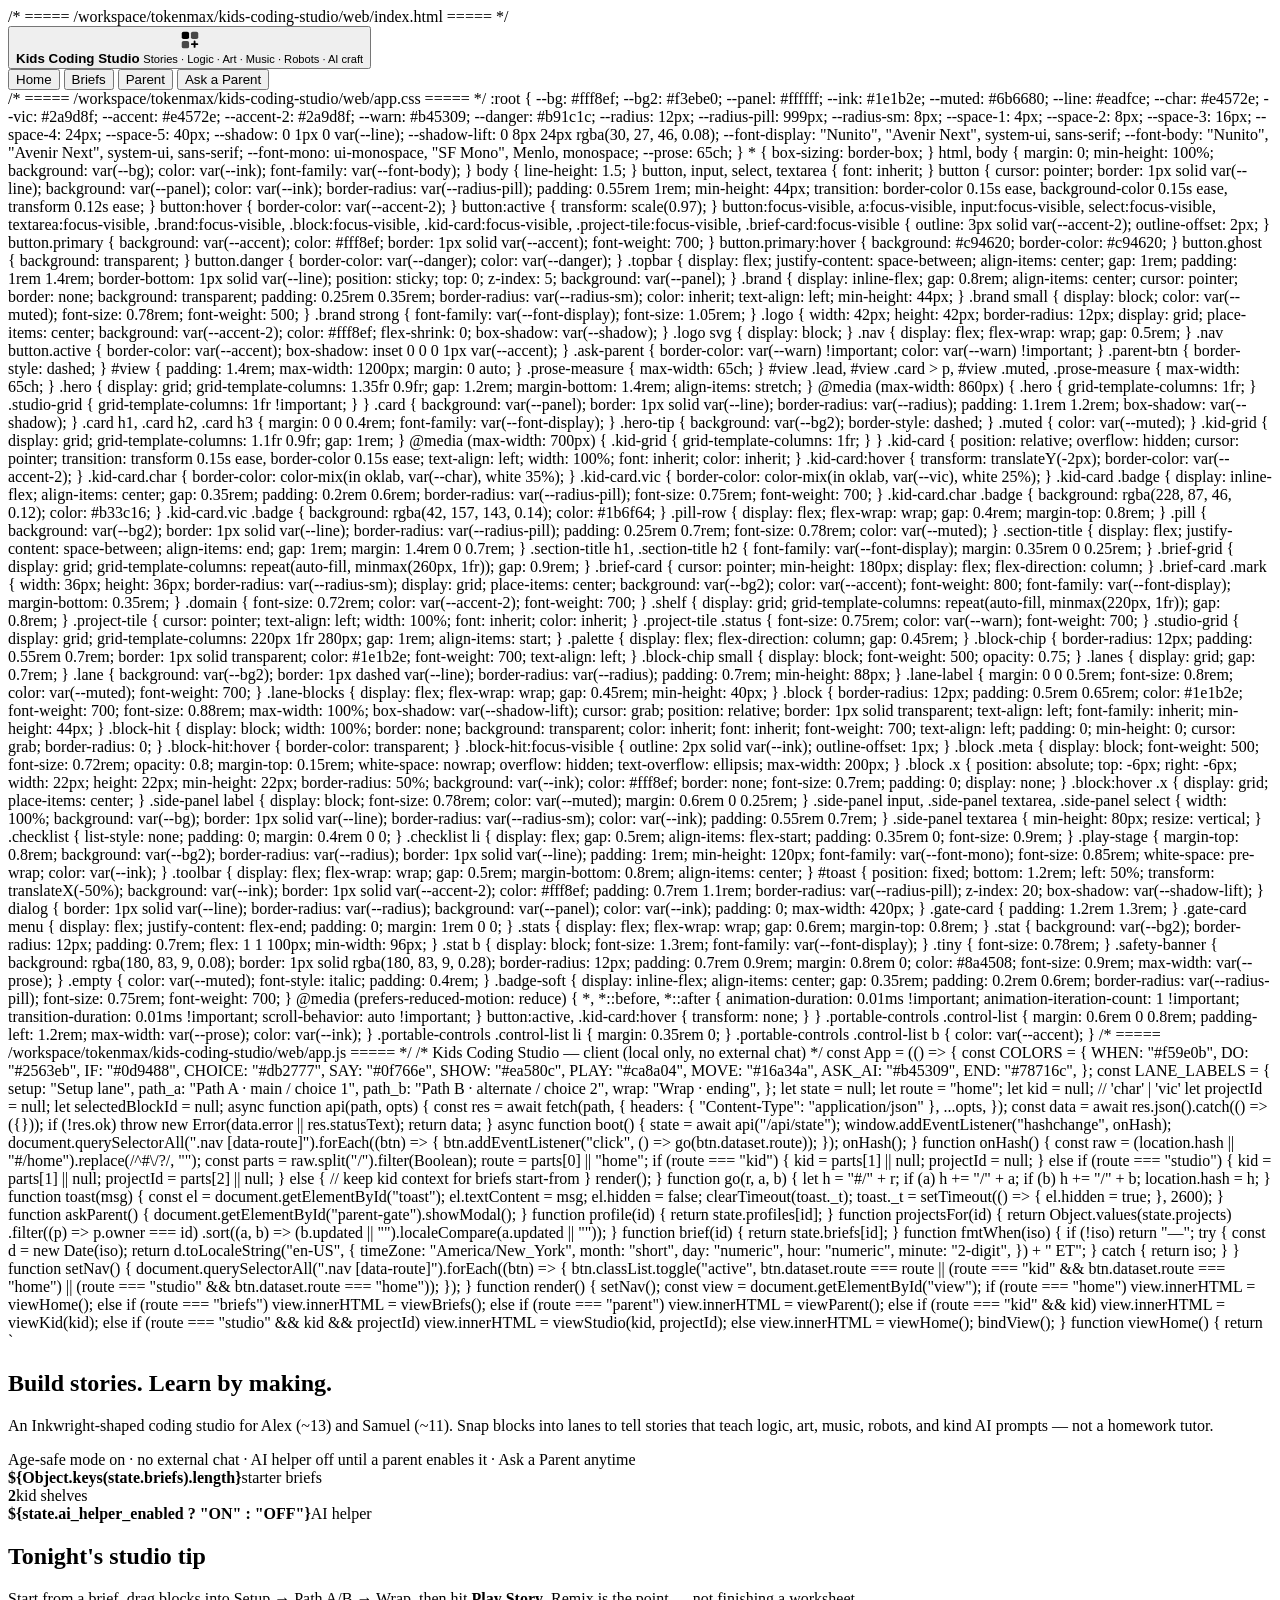
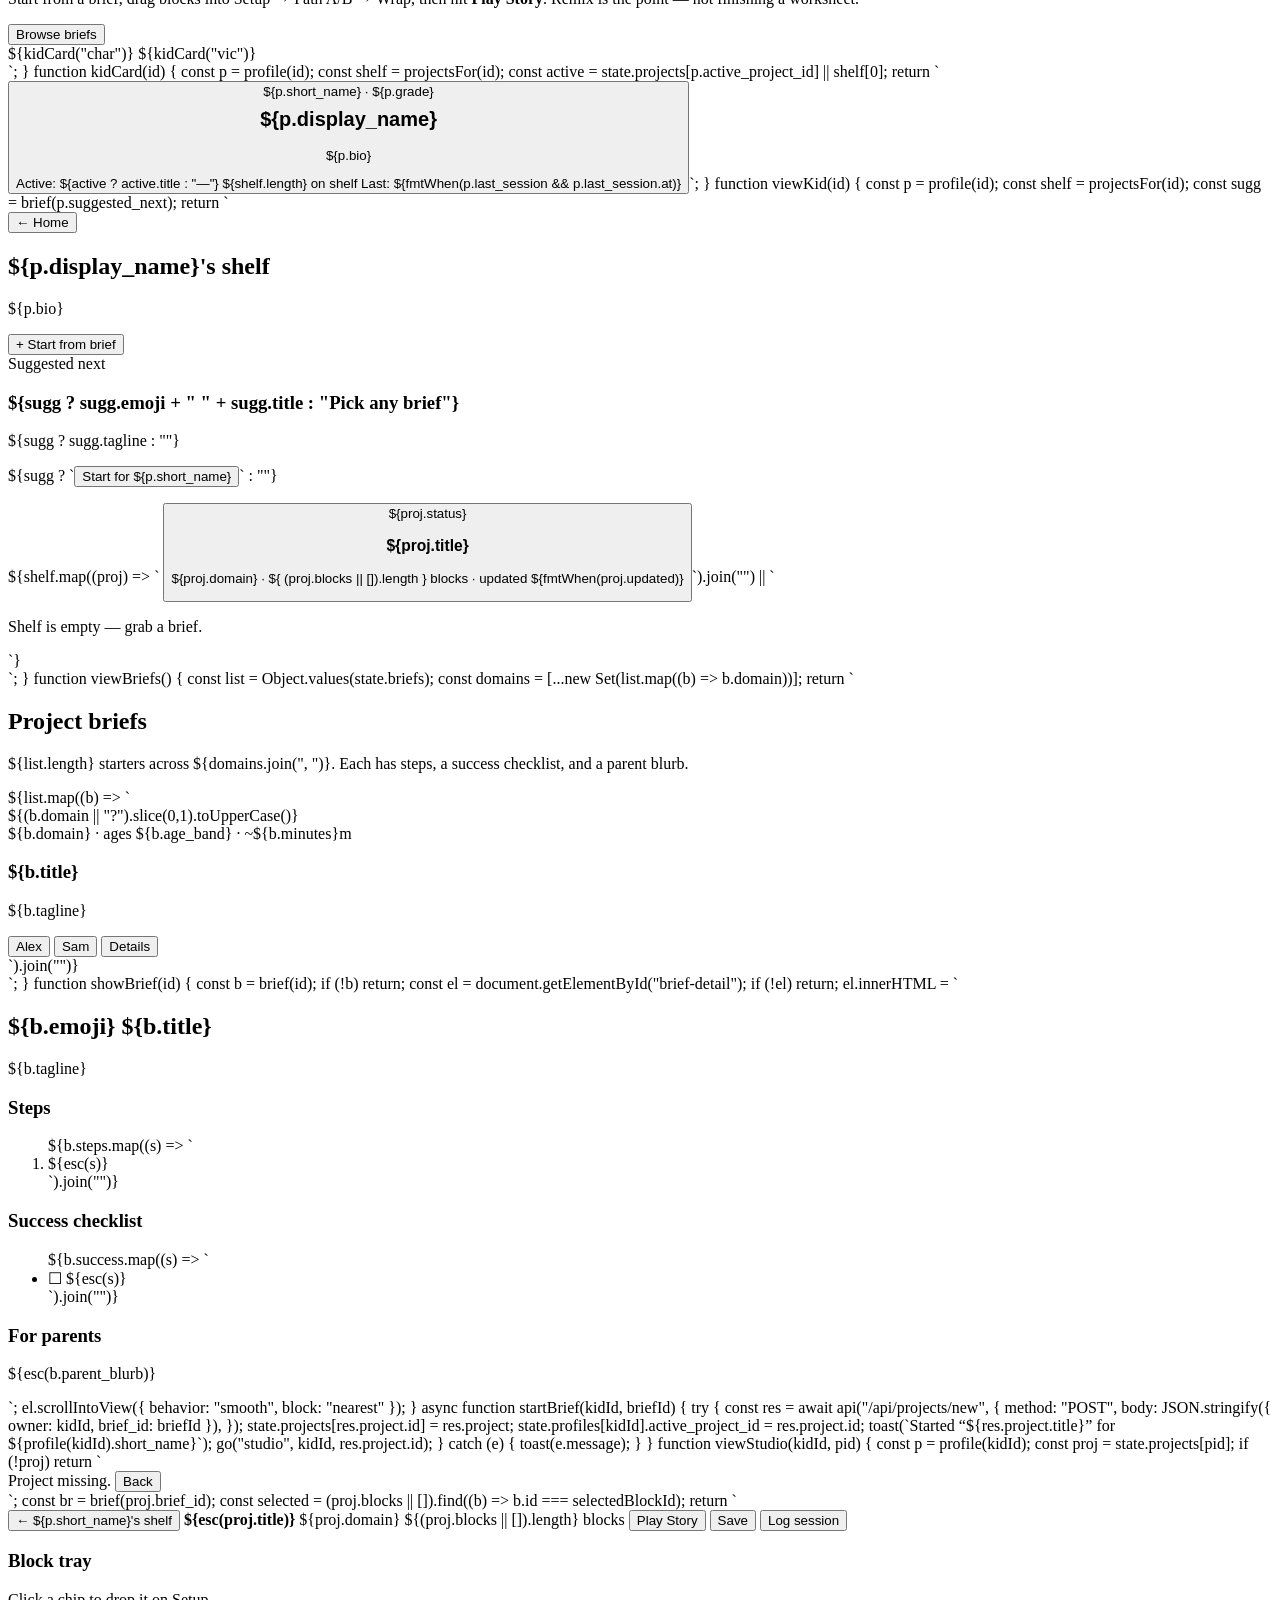
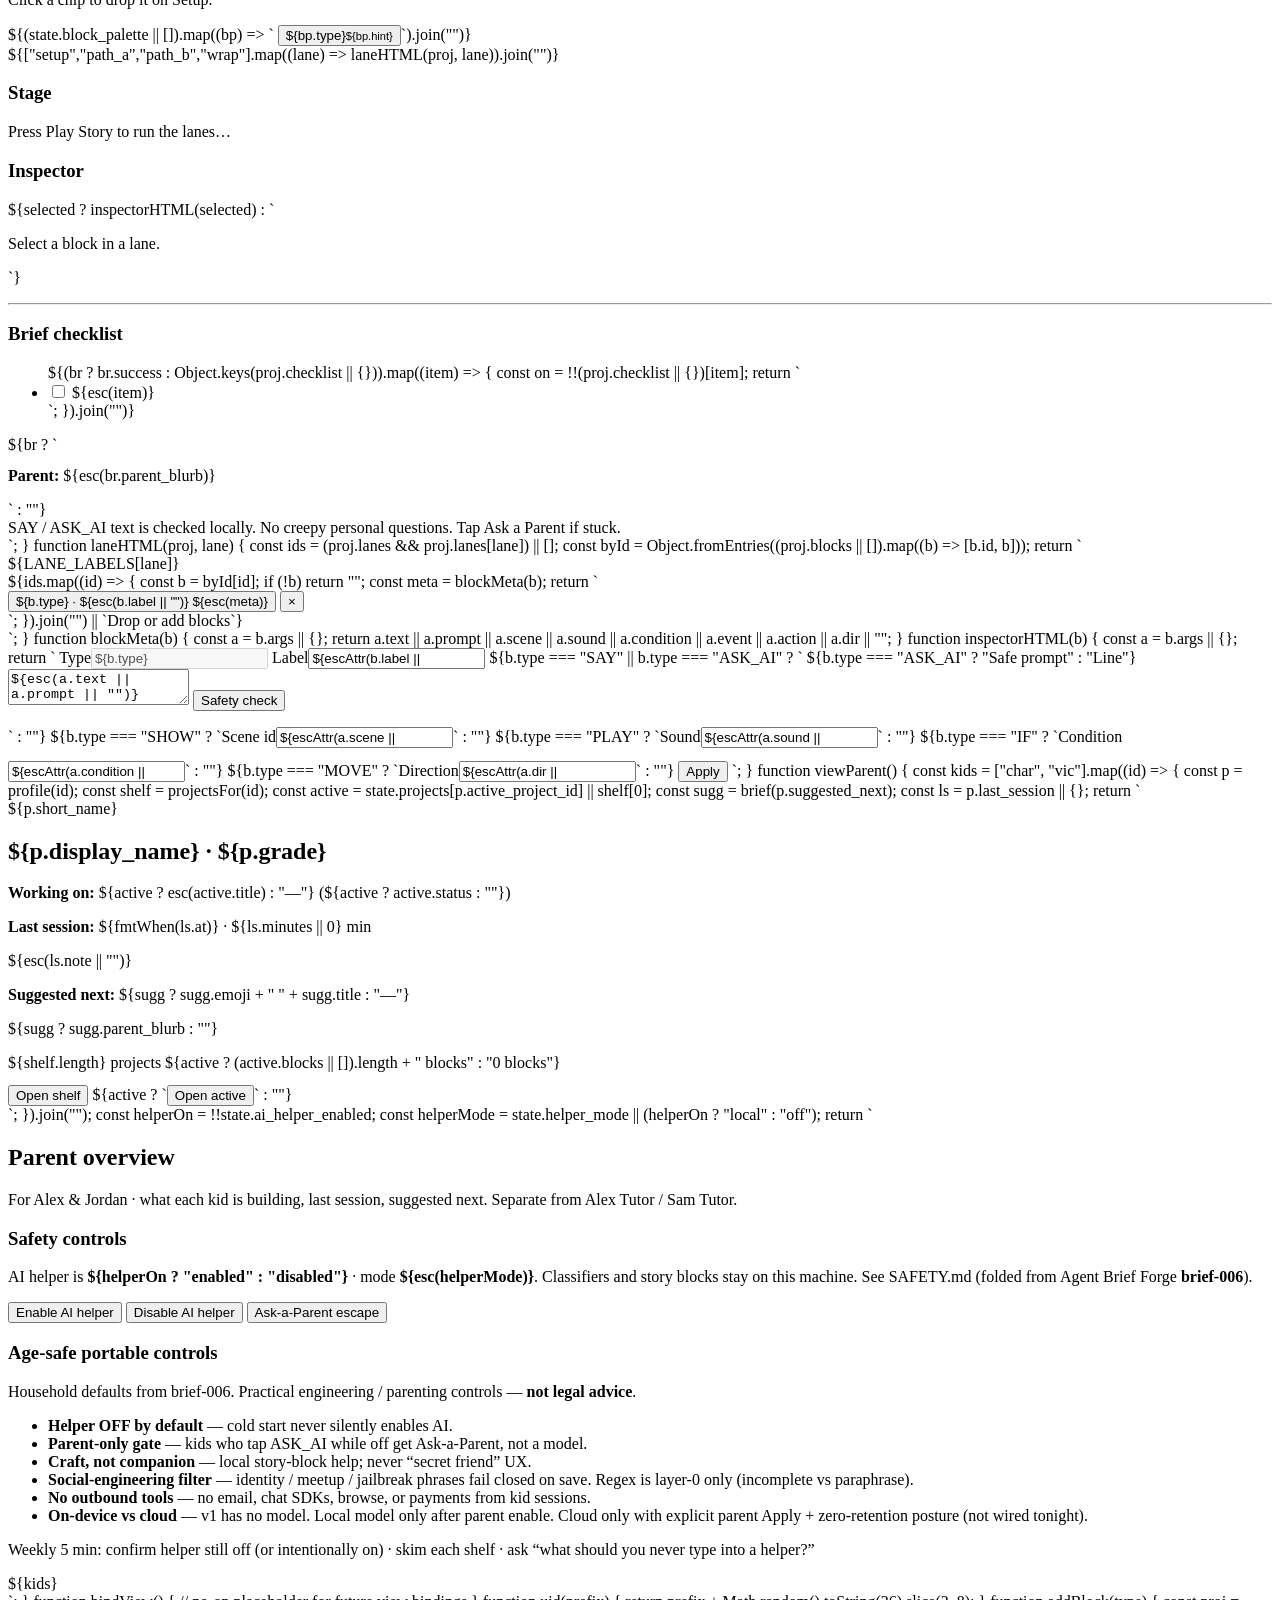
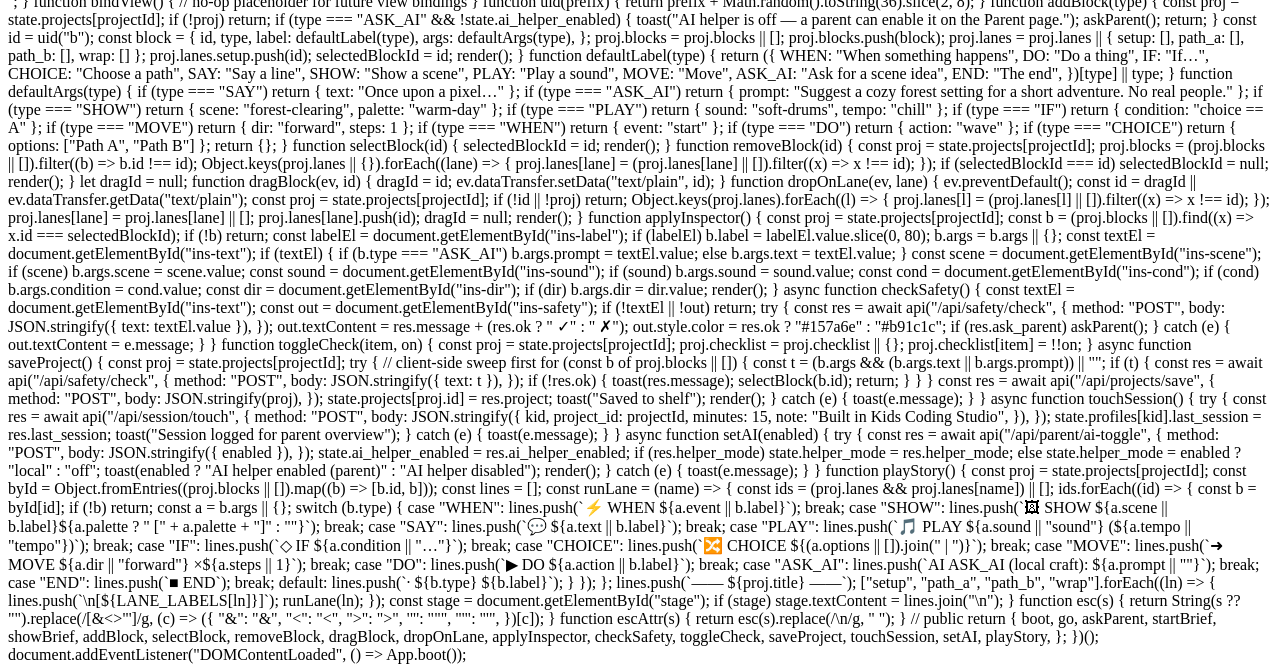
<file: seeds/seed-kids-coding-studio.html>
/* ===== /workspace/tokenmax/kids-coding-studio/web/index.html ===== */
<!DOCTYPE html>
<html lang="en">
<head>
  <meta charset="utf-8" />
  <meta name="viewport" content="width=device-width, initial-scale=1" />
  <title>Kids Coding Studio · Alex & Sam</title>
  <link rel="preconnect" href="https://fonts.googleapis.com" />
  <link rel="preconnect" href="https://fonts.gstatic.com" crossorigin />
  <link href="https://fonts.googleapis.com/css2?family=Nunito:wght@500;700;800&display=swap" rel="stylesheet" />
  <style>/*__CSS__*/</style>
</head>
<body>
  <div id="app">
    <header class="topbar">
      <button type="button" class="brand" onclick="App.go('home')" aria-label="Kids Coding Studio home">
        <span class="logo" aria-hidden="true">
          <svg width="22" height="22" viewBox="0 0 24 24" fill="none" xmlns="http://www.w3.org/2000/svg">
            <rect x="3" y="3" width="8" height="8" rx="2" fill="currentColor"/>
            <rect x="13" y="3" width="8" height="8" rx="2" fill="currentColor" opacity="0.7"/>
            <rect x="3" y="13" width="8" height="8" rx="2" fill="currentColor" opacity="0.7"/>
            <path d="M14 16.5h6M17 13.5v6" stroke="currentColor" stroke-width="2" stroke-linecap="round"/>
          </svg>
        </span>
        <div>
          <strong>Kids Coding Studio</strong>
          <small>Stories · Logic · Art · Music · Robots · AI craft</small>
        </div>
      </button>
      <nav class="nav">
        <button type="button" data-route="home">Home</button>
        <button type="button" data-route="briefs">Briefs</button>
        <button type="button" data-route="parent" class="parent-btn">Parent</button>
        <button type="button" class="ask-parent" onclick="App.askParent()">Ask a Parent</button>
      </nav>
    </header>
    <main id="view"></main>
    <div id="toast" hidden></div>
    <dialog id="parent-gate">
      <form method="dialog" class="gate-card">
        <h2>Ask a Parent</h2>
        <p>This studio never chats with strangers and never asks for personal facts. A parent can help with anything sticky.</p>
        <p class="muted">Tip for Alex &amp; Sam: describe the story idea you want — not your real name, school, or address.</p>
        <menu>
          <button value="ok" class="primary">Got it</button>
        </menu>
      </form>
    </dialog>
  </div>
  <script>/*__APP__*/</script>
</body>
</html>

/* ===== /workspace/tokenmax/kids-coding-studio/web/app.css ===== */
:root {
  --bg: #fff8ef;
  --bg2: #f3ebe0;
  --panel: #ffffff;
  --ink: #1e1b2e;
  --muted: #6b6680;
  --line: #eadfce;
  --char: #e4572e;
  --vic: #2a9d8f;
  --accent: #e4572e;
  --accent-2: #2a9d8f;
  --warn: #b45309;
  --danger: #b91c1c;
  --radius: 12px;
  --radius-pill: 999px;
  --radius-sm: 8px;
  --space-1: 4px;
  --space-2: 8px;
  --space-3: 16px;
  --space-4: 24px;
  --space-5: 40px;
  --shadow: 0 1px 0 var(--line);
  --shadow-lift: 0 8px 24px rgba(30, 27, 46, 0.08);
  --font-display: "Nunito", "Avenir Next", system-ui, sans-serif;
  --font-body: "Nunito", "Avenir Next", system-ui, sans-serif;
  --font-mono: ui-monospace, "SF Mono", Menlo, monospace;
  --prose: 65ch;
}

* { box-sizing: border-box; }

html, body {
  margin: 0;
  min-height: 100%;
  background: var(--bg);
  color: var(--ink);
  font-family: var(--font-body);
}

body { line-height: 1.5; }

button, input, select, textarea { font: inherit; }

button {
  cursor: pointer;
  border: 1px solid var(--line);
  background: var(--panel);
  color: var(--ink);
  border-radius: var(--radius-pill);
  padding: 0.55rem 1rem;
  min-height: 44px;
  transition: border-color 0.15s ease, background-color 0.15s ease, transform 0.12s ease;
}

button:hover { border-color: var(--accent-2); }

button:active { transform: scale(0.97); }

button:focus-visible,
a:focus-visible,
input:focus-visible,
select:focus-visible,
textarea:focus-visible,
.brand:focus-visible,
.block:focus-visible,
.kid-card:focus-visible,
.project-tile:focus-visible,
.brief-card:focus-visible {
  outline: 3px solid var(--accent-2);
  outline-offset: 2px;
}

button.primary {
  background: var(--accent);
  color: #fff8ef;
  border: 1px solid var(--accent);
  font-weight: 700;
}

button.primary:hover { background: #c94620; border-color: #c94620; }

button.ghost { background: transparent; }

button.danger { border-color: var(--danger); color: var(--danger); }

.topbar {
  display: flex;
  justify-content: space-between;
  align-items: center;
  gap: 1rem;
  padding: 1rem 1.4rem;
  border-bottom: 1px solid var(--line);
  position: sticky;
  top: 0;
  z-index: 5;
  background: var(--panel);
}

.brand {
  display: inline-flex;
  gap: 0.8rem;
  align-items: center;
  cursor: pointer;
  border: none;
  background: transparent;
  padding: 0.25rem 0.35rem;
  border-radius: var(--radius-sm);
  color: inherit;
  text-align: left;
  min-height: 44px;
}

.brand small {
  display: block;
  color: var(--muted);
  font-size: 0.78rem;
  font-weight: 500;
}

.brand strong {
  font-family: var(--font-display);
  font-size: 1.05rem;
}

.logo {
  width: 42px;
  height: 42px;
  border-radius: 12px;
  display: grid;
  place-items: center;
  background: var(--accent-2);
  color: #fff8ef;
  flex-shrink: 0;
  box-shadow: var(--shadow);
}

.logo svg { display: block; }

.nav { display: flex; flex-wrap: wrap; gap: 0.5rem; }

.nav button.active {
  border-color: var(--accent);
  box-shadow: inset 0 0 0 1px var(--accent);
}

.ask-parent {
  border-color: var(--warn) !important;
  color: var(--warn) !important;
}

.parent-btn { border-style: dashed; }

#view {
  padding: 1.4rem;
  max-width: 1200px;
  margin: 0 auto;
}

.prose-measure { max-width: 65ch; }

#view .lead,
#view .card > p,
#view .muted,
.prose-measure {
  max-width: 65ch;
}

.hero {
  display: grid;
  grid-template-columns: 1.35fr 0.9fr;
  gap: 1.2rem;
  margin-bottom: 1.4rem;
  align-items: stretch;
}

@media (max-width: 860px) {
  .hero { grid-template-columns: 1fr; }
  .studio-grid { grid-template-columns: 1fr !important; }
}

.card {
  background: var(--panel);
  border: 1px solid var(--line);
  border-radius: var(--radius);
  padding: 1.1rem 1.2rem;
  box-shadow: var(--shadow);
}

.card h1,
.card h2,
.card h3 {
  margin: 0 0 0.4rem;
  font-family: var(--font-display);
}

.hero-tip {
  background: var(--bg2);
  border-style: dashed;
}

.muted { color: var(--muted); }

.kid-grid {
  display: grid;
  grid-template-columns: 1.1fr 0.9fr;
  gap: 1rem;
}

@media (max-width: 700px) {
  .kid-grid { grid-template-columns: 1fr; }
}

.kid-card {
  position: relative;
  overflow: hidden;
  cursor: pointer;
  transition: transform 0.15s ease, border-color 0.15s ease;
  text-align: left;
  width: 100%;
  font: inherit;
  color: inherit;
}

.kid-card:hover { transform: translateY(-2px); border-color: var(--accent-2); }

.kid-card.char { border-color: color-mix(in oklab, var(--char), white 35%); }

.kid-card.vic { border-color: color-mix(in oklab, var(--vic), white 25%); }

.kid-card .badge {
  display: inline-flex;
  align-items: center;
  gap: 0.35rem;
  padding: 0.2rem 0.6rem;
  border-radius: var(--radius-pill);
  font-size: 0.75rem;
  font-weight: 700;
}

.kid-card.char .badge {
  background: rgba(228, 87, 46, 0.12);
  color: #b33c16;
}

.kid-card.vic .badge {
  background: rgba(42, 157, 143, 0.14);
  color: #1b6f64;
}

.pill-row {
  display: flex;
  flex-wrap: wrap;
  gap: 0.4rem;
  margin-top: 0.8rem;
}

.pill {
  background: var(--bg2);
  border: 1px solid var(--line);
  border-radius: var(--radius-pill);
  padding: 0.25rem 0.7rem;
  font-size: 0.78rem;
  color: var(--muted);
}

.section-title {
  display: flex;
  justify-content: space-between;
  align-items: end;
  gap: 1rem;
  margin: 1.4rem 0 0.7rem;
}

.section-title h1,
.section-title h2 {
  font-family: var(--font-display);
  margin: 0.35rem 0 0.25rem;
}

.brief-grid {
  display: grid;
  grid-template-columns: repeat(auto-fill, minmax(260px, 1fr));
  gap: 0.9rem;
}

.brief-card {
  cursor: pointer;
  min-height: 180px;
  display: flex;
  flex-direction: column;
}

.brief-card .mark {
  width: 36px;
  height: 36px;
  border-radius: var(--radius-sm);
  display: grid;
  place-items: center;
  background: var(--bg2);
  color: var(--accent);
  font-weight: 800;
  font-family: var(--font-display);
  margin-bottom: 0.35rem;
}

.domain {
  font-size: 0.72rem;
  color: var(--accent-2);
  font-weight: 700;
}

.shelf {
  display: grid;
  grid-template-columns: repeat(auto-fill, minmax(220px, 1fr));
  gap: 0.8rem;
}

.project-tile { cursor: pointer; text-align: left; width: 100%; font: inherit; color: inherit; }

.project-tile .status {
  font-size: 0.75rem;
  color: var(--warn);
  font-weight: 700;
}

.studio-grid {
  display: grid;
  grid-template-columns: 220px 1fr 280px;
  gap: 1rem;
  align-items: start;
}

.palette { display: flex; flex-direction: column; gap: 0.45rem; }

.block-chip {
  border-radius: 12px;
  padding: 0.55rem 0.7rem;
  border: 1px solid transparent;
  color: #1e1b2e;
  font-weight: 700;
  text-align: left;
}

.block-chip small {
  display: block;
  font-weight: 500;
  opacity: 0.75;
}

.lanes { display: grid; gap: 0.7rem; }

.lane {
  background: var(--bg2);
  border: 1px dashed var(--line);
  border-radius: var(--radius);
  padding: 0.7rem;
  min-height: 88px;
}

.lane-label {
  margin: 0 0 0.5rem;
  font-size: 0.8rem;
  color: var(--muted);
  font-weight: 700;
}

.lane-blocks {
  display: flex;
  flex-wrap: wrap;
  gap: 0.45rem;
  min-height: 40px;
}

.block {
  border-radius: 12px;
  padding: 0.5rem 0.65rem;
  color: #1e1b2e;
  font-weight: 700;
  font-size: 0.88rem;
  max-width: 100%;
  box-shadow: var(--shadow-lift);
  cursor: grab;
  position: relative;
  border: 1px solid transparent;
  text-align: left;
  font-family: inherit;
  min-height: 44px;
}


.block-hit {
  display: block;
  width: 100%;
  border: none;
  background: transparent;
  color: inherit;
  font: inherit;
  font-weight: 700;
  text-align: left;
  padding: 0;
  min-height: 0;
  cursor: grab;
  border-radius: 0;
}

.block-hit:hover { border-color: transparent; }

.block-hit:focus-visible {
  outline: 2px solid var(--ink);
  outline-offset: 1px;
}

.block .meta {
  display: block;
  font-weight: 500;
  font-size: 0.72rem;
  opacity: 0.8;
  margin-top: 0.15rem;
  white-space: nowrap;
  overflow: hidden;
  text-overflow: ellipsis;
  max-width: 200px;
}

.block .x {
  position: absolute;
  top: -6px;
  right: -6px;
  width: 22px;
  height: 22px;
  min-height: 22px;
  border-radius: 50%;
  background: var(--ink);
  color: #fff8ef;
  border: none;
  font-size: 0.7rem;
  padding: 0;
  display: none;
}

.block:hover .x { display: grid; place-items: center; }

.side-panel label {
  display: block;
  font-size: 0.78rem;
  color: var(--muted);
  margin: 0.6rem 0 0.25rem;
}

.side-panel input,
.side-panel textarea,
.side-panel select {
  width: 100%;
  background: var(--bg);
  border: 1px solid var(--line);
  border-radius: var(--radius-sm);
  color: var(--ink);
  padding: 0.55rem 0.7rem;
}

.side-panel textarea { min-height: 80px; resize: vertical; }

.checklist { list-style: none; padding: 0; margin: 0.4rem 0 0; }

.checklist li {
  display: flex;
  gap: 0.5rem;
  align-items: flex-start;
  padding: 0.35rem 0;
  font-size: 0.9rem;
}

.play-stage {
  margin-top: 0.8rem;
  background: var(--bg2);
  border-radius: var(--radius);
  border: 1px solid var(--line);
  padding: 1rem;
  min-height: 120px;
  font-family: var(--font-mono);
  font-size: 0.85rem;
  white-space: pre-wrap;
  color: var(--ink);
}

.toolbar {
  display: flex;
  flex-wrap: wrap;
  gap: 0.5rem;
  margin-bottom: 0.8rem;
  align-items: center;
}

#toast {
  position: fixed;
  bottom: 1.2rem;
  left: 50%;
  transform: translateX(-50%);
  background: var(--ink);
  border: 1px solid var(--accent-2);
  color: #fff8ef;
  padding: 0.7rem 1.1rem;
  border-radius: var(--radius-pill);
  z-index: 20;
  box-shadow: var(--shadow-lift);
}

dialog {
  border: 1px solid var(--line);
  border-radius: var(--radius);
  background: var(--panel);
  color: var(--ink);
  padding: 0;
  max-width: 420px;
}

.gate-card { padding: 1.2rem 1.3rem; }

.gate-card menu {
  display: flex;
  justify-content: flex-end;
  padding: 0;
  margin: 1rem 0 0;
}

.stats {
  display: flex;
  flex-wrap: wrap;
  gap: 0.6rem;
  margin-top: 0.8rem;
}

.stat {
  background: var(--bg2);
  border-radius: 12px;
  padding: 0.7rem;
  flex: 1 1 100px;
  min-width: 96px;
}

.stat b {
  display: block;
  font-size: 1.3rem;
  font-family: var(--font-display);
}

.tiny { font-size: 0.78rem; }

.safety-banner {
  background: rgba(180, 83, 9, 0.08);
  border: 1px solid rgba(180, 83, 9, 0.28);
  border-radius: 12px;
  padding: 0.7rem 0.9rem;
  margin: 0.8rem 0;
  color: #8a4508;
  font-size: 0.9rem;
  max-width: var(--prose);
}

.empty {
  color: var(--muted);
  font-style: italic;
  padding: 0.4rem;
}

.badge-soft {
  display: inline-flex;
  align-items: center;
  gap: 0.35rem;
  padding: 0.2rem 0.6rem;
  border-radius: var(--radius-pill);
  font-size: 0.75rem;
  font-weight: 700;
}

@media (prefers-reduced-motion: reduce) {
  *,
  *::before,
  *::after {
    animation-duration: 0.01ms !important;
    animation-iteration-count: 1 !important;
    transition-duration: 0.01ms !important;
    scroll-behavior: auto !important;
  }

  button:active,
  .kid-card:hover {
    transform: none;
  }
}


.portable-controls .control-list {
  margin: 0.6rem 0 0.8rem;
  padding-left: 1.2rem;
  max-width: var(--prose);
  color: var(--ink);
}

.portable-controls .control-list li {
  margin: 0.35rem 0;
}

.portable-controls .control-list b {
  color: var(--accent);
}

/* ===== /workspace/tokenmax/kids-coding-studio/web/app.js ===== */
/* Kids Coding Studio — client (local only, no external chat) */
const App = (() => {
  const COLORS = {
    WHEN: "#f59e0b", DO: "#2563eb", IF: "#0d9488", CHOICE: "#db2777",
    SAY: "#0f766e", SHOW: "#ea580c", PLAY: "#ca8a04", MOVE: "#16a34a",
    ASK_AI: "#b45309", END: "#78716c",
  };
  const LANE_LABELS = {
    setup: "Setup lane",
    path_a: "Path A · main / choice 1",
    path_b: "Path B · alternate / choice 2",
    wrap: "Wrap · ending",
  };

  let state = null;
  let route = "home";
  let kid = null; // 'char' | 'vic'
  let projectId = null;
  let selectedBlockId = null;

  async function api(path, opts) {
    const res = await fetch(path, {
      headers: { "Content-Type": "application/json" },
      ...opts,
    });
    const data = await res.json().catch(() => ({}));
    if (!res.ok) throw new Error(data.error || res.statusText);
    return data;
  }

  async function boot() {
    state = await api("/api/state");
    window.addEventListener("hashchange", onHash);
    document.querySelectorAll(".nav [data-route]").forEach((btn) => {
      btn.addEventListener("click", () => go(btn.dataset.route));
    });
    onHash();
  }

  function onHash() {
    const raw = (location.hash || "#/home").replace(/^#\/?/, "");
    const parts = raw.split("/").filter(Boolean);
    route = parts[0] || "home";
    if (route === "kid") {
      kid = parts[1] || null;
      projectId = null;
    } else if (route === "studio") {
      kid = parts[1] || null;
      projectId = parts[2] || null;
    } else {
      // keep kid context for briefs start-from
    }
    render();
  }

  function go(r, a, b) {
    let h = "#/" + r;
    if (a) h += "/" + a;
    if (b) h += "/" + b;
    location.hash = h;
  }

  function toast(msg) {
    const el = document.getElementById("toast");
    el.textContent = msg;
    el.hidden = false;
    clearTimeout(toast._t);
    toast._t = setTimeout(() => { el.hidden = true; }, 2600);
  }

  function askParent() {
    document.getElementById("parent-gate").showModal();
  }

  function profile(id) {
    return state.profiles[id];
  }

  function projectsFor(id) {
    return Object.values(state.projects)
      .filter((p) => p.owner === id)
      .sort((a, b) => (b.updated || "").localeCompare(a.updated || ""));
  }

  function brief(id) {
    return state.briefs[id];
  }

  function fmtWhen(iso) {
    if (!iso) return "—";
    try {
      const d = new Date(iso);
      return d.toLocaleString("en-US", {
        timeZone: "America/New_York",
        month: "short", day: "numeric", hour: "numeric", minute: "2-digit",
      }) + " ET";
    } catch {
      return iso;
    }
  }

  function setNav() {
    document.querySelectorAll(".nav [data-route]").forEach((btn) => {
      btn.classList.toggle("active", btn.dataset.route === route ||
        (route === "kid" && btn.dataset.route === "home") ||
        (route === "studio" && btn.dataset.route === "home"));
    });
  }

  function render() {
    setNav();
    const view = document.getElementById("view");
    if (route === "home") view.innerHTML = viewHome();
    else if (route === "briefs") view.innerHTML = viewBriefs();
    else if (route === "parent") view.innerHTML = viewParent();
    else if (route === "kid" && kid) view.innerHTML = viewKid(kid);
    else if (route === "studio" && kid && projectId) view.innerHTML = viewStudio(kid, projectId);
    else view.innerHTML = viewHome();
    bindView();
  }

  function viewHome() {
    return `
      <section class="hero">
        <div class="card">
          <h1>Build stories. Learn by making.</h1>
          <p class="muted">An Inkwright-shaped coding studio for Alex (~13) and Samuel (~11).
          Snap blocks into lanes to tell stories that teach logic, art, music, robots, and kind AI prompts —
          not a homework tutor.</p>
          <div class="safety-banner">Age-safe mode on · no external chat · AI helper off until a parent enables it · Ask a Parent anytime</div>
          <div class="stats">
            <div class="stat"><b>${Object.keys(state.briefs).length}</b><span class="muted tiny">starter briefs</span></div>
            <div class="stat"><b>2</b><span class="muted tiny">kid shelves</span></div>
            <div class="stat"><b>${state.ai_helper_enabled ? "ON" : "OFF"}</b><span class="muted tiny">AI helper</span></div>
          </div>
        </div>
        <div class="card hero-tip">
          <h2>Tonight's studio tip</h2>
          <p>Start from a brief, drag blocks into Setup → Path A/B → Wrap, then hit <b>Play Story</b>.
          Remix is the point — not finishing a worksheet.</p>
          <button class="primary" onclick="App.go('briefs')">Browse briefs</button>
        </div>
      </section>
      <div class="kid-grid">
        ${kidCard("char")}
        ${kidCard("vic")}
      </div>
    `;
  }

  function kidCard(id) {
    const p = profile(id);
    const shelf = projectsFor(id);
    const active = state.projects[p.active_project_id] || shelf[0];
    return `
      <button type="button" class="card kid-card ${id}" onclick="App.go('kid','${id}')">
        <span class="badge">${p.short_name} · ${p.grade}</span>
        <h2 style="margin-top:.6rem">${p.display_name}</h2>
        <p class="muted">${p.bio}</p>
        <div class="pill-row">
          <span class="pill">Active: ${active ? active.title : "—"}</span>
          <span class="pill">${shelf.length} on shelf</span>
          <span class="pill">Last: ${fmtWhen(p.last_session && p.last_session.at)}</span>
        </div>
      </button>`;
  }

  function viewKid(id) {
    const p = profile(id);
    const shelf = projectsFor(id);
    const sugg = brief(p.suggested_next);
    return `
      <div class="section-title">
        <div>
          <button class="ghost" onclick="App.go('home')">← Home</button>
          <h2>${p.display_name}'s shelf</h2>
          <p class="muted">${p.bio}</p>
        </div>
        <button class="primary" onclick="App.go('briefs')">+ Start from brief</button>
      </div>
      <div class="card" style="margin-bottom:1rem">
        <div class="domain">Suggested next</div>
        <h3>${sugg ? sugg.emoji + " " + sugg.title : "Pick any brief"}</h3>
        <p class="muted">${sugg ? sugg.tagline : ""}</p>
        ${sugg ? `<button class="primary" onclick="App.startBrief('${id}','${sugg.id}')">Start for ${p.short_name}</button>` : ""}
      </div>
      <div class="shelf">
        ${shelf.map((proj) => `
          <button type="button" class="card project-tile" onclick="App.go('studio','${id}','${proj.id}')">
            <div class="status">${proj.status}</div>
            <h3>${proj.title}</h3>
            <p class="muted tiny">${proj.domain} · ${ (proj.blocks || []).length } blocks · updated ${fmtWhen(proj.updated)}</p>
          </button>`).join("") || `<p class="empty">Shelf is empty — grab a brief.</p>`}
      </div>`;
  }

  function viewBriefs() {
    const list = Object.values(state.briefs);
    const domains = [...new Set(list.map((b) => b.domain))];
    return `
      <div class="section-title">
        <div>
          <h2>Project briefs</h2>
          <p class="muted">${list.length} starters across ${domains.join(", ")}. Each has steps, a success checklist, and a parent blurb.</p>
        </div>
      </div>
      <div class="brief-grid">
        ${list.map((b) => `
          <article class="card brief-card" data-brief="${b.id}">
            <div class="mark" aria-hidden="true">${(b.domain || "?").slice(0,1).toUpperCase()}</div>
            <div class="domain">${b.domain} · ages ${b.age_band} · ~${b.minutes}m</div>
            <h3>${b.title}</h3>
            <p class="muted" style="flex:1">${b.tagline}</p>
            <div class="pill-row">
              <button onclick="event.stopPropagation();App.startBrief('char','${b.id}')">Alex</button>
              <button onclick="event.stopPropagation();App.startBrief('vic','${b.id}')">Sam</button>
              <button class="ghost" onclick="event.stopPropagation();App.showBrief('${b.id}')">Details</button>
            </div>
          </article>`).join("")}
      </div>
      <div id="brief-detail"></div>`;
  }

  function showBrief(id) {
    const b = brief(id);
    if (!b) return;
    const el = document.getElementById("brief-detail");
    if (!el) return;
    el.innerHTML = `
      <div class="card" style="margin-top:1rem">
        <h2>${b.emoji} ${b.title}</h2>
        <p>${b.tagline}</p>
        <h3>Steps</h3>
        <ol>${b.steps.map((s) => `<li>${esc(s)}</li>`).join("")}</ol>
        <h3>Success checklist</h3>
        <ul class="checklist">${b.success.map((s) => `<li>☐ ${esc(s)}</li>`).join("")}</ul>
        <h3>For parents</h3>
        <p class="muted">${esc(b.parent_blurb)}</p>
      </div>`;
    el.scrollIntoView({ behavior: "smooth", block: "nearest" });
  }

  async function startBrief(kidId, briefId) {
    try {
      const res = await api("/api/projects/new", {
        method: "POST",
        body: JSON.stringify({ owner: kidId, brief_id: briefId }),
      });
      state.projects[res.project.id] = res.project;
      state.profiles[kidId].active_project_id = res.project.id;
      toast(`Started “${res.project.title}” for ${profile(kidId).short_name}`);
      go("studio", kidId, res.project.id);
    } catch (e) {
      toast(e.message);
    }
  }

  function viewStudio(kidId, pid) {
    const p = profile(kidId);
    const proj = state.projects[pid];
    if (!proj) return `<div class="card">Project missing. <button onclick="App.go('kid','${kidId}')">Back</button></div>`;
    const br = brief(proj.brief_id);
    const selected = (proj.blocks || []).find((b) => b.id === selectedBlockId);
    return `
      <div class="toolbar">
        <button class="ghost" onclick="App.go('kid','${kidId}')">← ${p.short_name}'s shelf</button>
        <strong>${esc(proj.title)}</strong>
        <span class="pill">${proj.domain}</span>
        <span class="pill">${(proj.blocks || []).length} blocks</span>
        <button class="primary" onclick="App.playStory()">Play Story</button>
        <button onclick="App.saveProject()">Save</button>
        <button onclick="App.touchSession()">Log session</button>
      </div>
      <div class="studio-grid">
        <aside class="card">
          <h3>Block tray</h3>
          <p class="muted tiny">Click a chip to drop it on Setup.</p>
          <div class="palette">
            ${(state.block_palette || []).map((bp) => `
              <button class="block-chip" style="background:${bp.color}" onclick="App.addBlock('${bp.type}')">
                ${bp.type}<small>${bp.hint}</small>
              </button>`).join("")}
          </div>
        </aside>
        <section>
          <div class="lanes">
            ${["setup","path_a","path_b","wrap"].map((lane) => laneHTML(proj, lane)).join("")}
          </div>
          <div class="card" style="margin-top:.8rem">
            <h3>Stage</h3>
            <div class="play-stage" id="stage">Press Play Story to run the lanes…</div>
          </div>
        </section>
        <aside class="card side-panel">
          <h3>Inspector</h3>
          ${selected ? inspectorHTML(selected) : `<p class="empty">Select a block in a lane.</p>`}
          <hr style="border-color:var(--line);margin:1rem 0">
          <h3>Brief checklist</h3>
          <ul class="checklist">
            ${(br ? br.success : Object.keys(proj.checklist || {})).map((item) => {
              const on = !!(proj.checklist || {})[item];
              return `<li><input type="checkbox" ${on ? "checked" : ""} onchange="App.toggleCheck(${JSON.stringify(item)}, this.checked)"> <span>${esc(item)}</span></li>`;
            }).join("")}
          </ul>
          ${br ? `<p class="muted tiny" style="margin-top:.8rem"><b>Parent:</b> ${esc(br.parent_blurb)}</p>` : ""}
          <div class="safety-banner">SAY / ASK_AI text is checked locally. No creepy personal questions. Tap Ask a Parent if stuck.</div>
        </aside>
      </div>`;
  }

  function laneHTML(proj, lane) {
    const ids = (proj.lanes && proj.lanes[lane]) || [];
    const byId = Object.fromEntries((proj.blocks || []).map((b) => [b.id, b]));
    return `
      <div class="lane" data-lane="${lane}" ondragover="event.preventDefault()" ondrop="App.dropOnLane(event,'${lane}')">
        <div class="lane-label">${LANE_LABELS[lane]}</div>
        <div class="lane-blocks">
          ${ids.map((id) => {
            const b = byId[id];
            if (!b) return "";
            const meta = blockMeta(b);
            return `<div class="block" draggable="true" data-id="${b.id}"
              style="background:${COLORS[b.type] || "#a8a29e"}"
              ondragstart="App.dragBlock(event,'${b.id}')">
              <button type="button" class="block-hit" onclick="App.selectBlock('${b.id}')">
                ${b.type} · ${esc(b.label || "")}
                <span class="meta">${esc(meta)}</span>
              </button>
              <button type="button" class="x" onclick="App.removeBlock('${b.id}')" title="Remove">×</button>
            </div>`;
          }).join("") || `<span class="empty">Drop or add blocks</span>`}
        </div>
      </div>`;
  }

  function blockMeta(b) {
    const a = b.args || {};
    return a.text || a.prompt || a.scene || a.sound || a.condition || a.event || a.action || a.dir || "";
  }

  function inspectorHTML(b) {
    const a = b.args || {};
    return `
      <label>Type</label><input value="${b.type}" disabled>
      <label>Label</label><input id="ins-label" value="${escAttr(b.label || "")}">
      ${b.type === "SAY" || b.type === "ASK_AI" ? `
        <label>${b.type === "ASK_AI" ? "Safe prompt" : "Line"}</label>
        <textarea id="ins-text">${esc(a.text || a.prompt || "")}</textarea>
        <button onclick="App.checkSafety()">Safety check</button>
        <p class="muted tiny" id="ins-safety"></p>` : ""}
      ${b.type === "SHOW" ? `<label>Scene id</label><input id="ins-scene" value="${escAttr(a.scene || "")}">` : ""}
      ${b.type === "PLAY" ? `<label>Sound</label><input id="ins-sound" value="${escAttr(a.sound || "")}">` : ""}
      ${b.type === "IF" ? `<label>Condition</label><input id="ins-cond" value="${escAttr(a.condition || "")}">` : ""}
      ${b.type === "MOVE" ? `<label>Direction</label><input id="ins-dir" value="${escAttr(a.dir || "forward")}">` : ""}
      <button class="primary" style="margin-top:.8rem" onclick="App.applyInspector()">Apply</button>
    `;
  }

  function viewParent() {
    const kids = ["char", "vic"].map((id) => {
      const p = profile(id);
      const shelf = projectsFor(id);
      const active = state.projects[p.active_project_id] || shelf[0];
      const sugg = brief(p.suggested_next);
      const ls = p.last_session || {};
      return `
        <article class="card">
          <span class="badge-soft" style="background:${id === "char" ? "rgba(228,87,46,.12)" : "rgba(42,157,143,.14)"};color:${id === "char" ? "#b33c16" : "#1b6f64"}">${p.short_name}</span>
          <h2>${p.display_name} · ${p.grade}</h2>
          <p><b>Working on:</b> ${active ? esc(active.title) : "—"} (${active ? active.status : ""})</p>
          <p><b>Last session:</b> ${fmtWhen(ls.at)} · ${ls.minutes || 0} min</p>
          <p class="muted">${esc(ls.note || "")}</p>
          <p><b>Suggested next:</b> ${sugg ? sugg.emoji + " " + sugg.title : "—"}</p>
          <p class="muted tiny">${sugg ? sugg.parent_blurb : ""}</p>
          <div class="pill-row">
            <span class="pill">${shelf.length} projects</span>
            <span class="pill">${active ? (active.blocks || []).length + " blocks" : "0 blocks"}</span>
          </div>
          <div class="toolbar" style="margin-top:.8rem">
            <button onclick="App.go('kid','${id}')">Open shelf</button>
            ${active ? `<button class="primary" onclick="App.go('studio','${id}','${active.id}')">Open active</button>` : ""}
          </div>
        </article>`;
    }).join("");
    const helperOn = !!state.ai_helper_enabled;
    const helperMode = state.helper_mode || (helperOn ? "local" : "off");
    return `
      <div class="section-title">
        <div>
          <h2>Parent overview</h2>
          <p class="muted">For Alex &amp; Jordan · what each kid is building, last session, suggested next. Separate from Alex Tutor / Sam Tutor.</p>
        </div>
      </div>
      <div class="card" style="margin-bottom:1rem">
        <h3>Safety controls</h3>
        <p class="muted">AI helper is <b>${helperOn ? "enabled" : "disabled"}</b>
          · mode <b>${esc(helperMode)}</b>.
          Classifiers and story blocks stay on this machine. See SAFETY.md
          (folded from Agent Brief Forge <b>brief-006</b>).</p>
        <div class="toolbar">
          <button class="primary" onclick="App.setAI(true)">Enable AI helper</button>
          <button onclick="App.setAI(false)">Disable AI helper</button>
          <button class="ask-parent" onclick="App.askParent()">Ask-a-Parent escape</button>
        </div>
      </div>
      <div class="card portable-controls" style="margin-bottom:1rem">
        <h3>Age-safe portable controls</h3>
        <p class="muted tiny">Household defaults from brief-006. Practical engineering / parenting controls — <b>not legal advice</b>.</p>
        <ul class="control-list">
          <li><b>Helper OFF by default</b> — cold start never silently enables AI.</li>
          <li><b>Parent-only gate</b> — kids who tap ASK_AI while off get Ask-a-Parent, not a model.</li>
          <li><b>Craft, not companion</b> — local story-block help; never “secret friend” UX.</li>
          <li><b>Social-engineering filter</b> — identity / meetup / jailbreak phrases fail closed on save. Regex is layer-0 only (incomplete vs paraphrase).</li>
          <li><b>No outbound tools</b> — no email, chat SDKs, browse, or payments from kid sessions.</li>
          <li><b>On-device vs cloud</b> — v1 has no model. Local model only after parent enable. Cloud only with explicit parent Apply + zero-retention posture (not wired tonight).</li>
        </ul>
        <div class="safety-banner">Weekly 5 min: confirm helper still off (or intentionally on) · skim each shelf · ask “what should you never type into a helper?”</div>
      </div>
      <div class="kid-grid">${kids}</div>`;
  }

  function bindView() {
    // no-op placeholder for future view bindings
  }

  function uid(prefix) {
    return prefix + Math.random().toString(36).slice(2, 8);
  }

  function addBlock(type) {
    const proj = state.projects[projectId];
    if (!proj) return;
    if (type === "ASK_AI" && !state.ai_helper_enabled) {
      toast("AI helper is off — a parent can enable it on the Parent page.");
      askParent();
      return;
    }
    const id = uid("b");
    const block = {
      id,
      type,
      label: defaultLabel(type),
      args: defaultArgs(type),
    };
    proj.blocks = proj.blocks || [];
    proj.blocks.push(block);
    proj.lanes = proj.lanes || { setup: [], path_a: [], path_b: [], wrap: [] };
    proj.lanes.setup.push(id);
    selectedBlockId = id;
    render();
  }

  function defaultLabel(type) {
    return ({
      WHEN: "When something happens",
      DO: "Do a thing",
      IF: "If…",
      CHOICE: "Choose a path",
      SAY: "Say a line",
      SHOW: "Show a scene",
      PLAY: "Play a sound",
      MOVE: "Move",
      ASK_AI: "Ask for a scene idea",
      END: "The end",
    })[type] || type;
  }

  function defaultArgs(type) {
    if (type === "SAY") return { text: "Once upon a pixel…" };
    if (type === "ASK_AI") return { prompt: "Suggest a cozy forest setting for a short adventure. No real people." };
    if (type === "SHOW") return { scene: "forest-clearing", palette: "warm-day" };
    if (type === "PLAY") return { sound: "soft-drums", tempo: "chill" };
    if (type === "IF") return { condition: "choice == A" };
    if (type === "MOVE") return { dir: "forward", steps: 1 };
    if (type === "WHEN") return { event: "start" };
    if (type === "DO") return { action: "wave" };
    if (type === "CHOICE") return { options: ["Path A", "Path B"] };
    return {};
  }

  function selectBlock(id) {
    selectedBlockId = id;
    render();
  }

  function removeBlock(id) {
    const proj = state.projects[projectId];
    proj.blocks = (proj.blocks || []).filter((b) => b.id !== id);
    Object.keys(proj.lanes || {}).forEach((lane) => {
      proj.lanes[lane] = (proj.lanes[lane] || []).filter((x) => x !== id);
    });
    if (selectedBlockId === id) selectedBlockId = null;
    render();
  }

  let dragId = null;
  function dragBlock(ev, id) {
    dragId = id;
    ev.dataTransfer.setData("text/plain", id);
  }
  function dropOnLane(ev, lane) {
    ev.preventDefault();
    const id = dragId || ev.dataTransfer.getData("text/plain");
    const proj = state.projects[projectId];
    if (!id || !proj) return;
    Object.keys(proj.lanes).forEach((l) => {
      proj.lanes[l] = (proj.lanes[l] || []).filter((x) => x !== id);
    });
    proj.lanes[lane] = proj.lanes[lane] || [];
    proj.lanes[lane].push(id);
    dragId = null;
    render();
  }

  function applyInspector() {
    const proj = state.projects[projectId];
    const b = (proj.blocks || []).find((x) => x.id === selectedBlockId);
    if (!b) return;
    const labelEl = document.getElementById("ins-label");
    if (labelEl) b.label = labelEl.value.slice(0, 80);
    b.args = b.args || {};
    const textEl = document.getElementById("ins-text");
    if (textEl) {
      if (b.type === "ASK_AI") b.args.prompt = textEl.value;
      else b.args.text = textEl.value;
    }
    const scene = document.getElementById("ins-scene");
    if (scene) b.args.scene = scene.value;
    const sound = document.getElementById("ins-sound");
    if (sound) b.args.sound = sound.value;
    const cond = document.getElementById("ins-cond");
    if (cond) b.args.condition = cond.value;
    const dir = document.getElementById("ins-dir");
    if (dir) b.args.dir = dir.value;
    render();
  }

  async function checkSafety() {
    const textEl = document.getElementById("ins-text");
    const out = document.getElementById("ins-safety");
    if (!textEl || !out) return;
    try {
      const res = await api("/api/safety/check", {
        method: "POST",
        body: JSON.stringify({ text: textEl.value }),
      });
      out.textContent = res.message + (res.ok ? " ✓" : " ✗");
      out.style.color = res.ok ? "#157a6e" : "#b91c1c";
      if (res.ask_parent) askParent();
    } catch (e) {
      out.textContent = e.message;
    }
  }

  function toggleCheck(item, on) {
    const proj = state.projects[projectId];
    proj.checklist = proj.checklist || {};
    proj.checklist[item] = !!on;
  }

  async function saveProject() {
    const proj = state.projects[projectId];
    try {
      // client-side sweep first
      for (const b of proj.blocks || []) {
        const t = (b.args && (b.args.text || b.args.prompt)) || "";
        if (t) {
          const res = await api("/api/safety/check", {
            method: "POST",
            body: JSON.stringify({ text: t }),
          });
          if (!res.ok) {
            toast(res.message);
            selectBlock(b.id);
            return;
          }
        }
      }
      const res = await api("/api/projects/save", {
        method: "POST",
        body: JSON.stringify(proj),
      });
      state.projects[proj.id] = res.project;
      toast("Saved to shelf");
      render();
    } catch (e) {
      toast(e.message);
    }
  }

  async function touchSession() {
    try {
      const res = await api("/api/session/touch", {
        method: "POST",
        body: JSON.stringify({
          kid,
          project_id: projectId,
          minutes: 15,
          note: "Built in Kids Coding Studio",
        }),
      });
      state.profiles[kid].last_session = res.last_session;
      toast("Session logged for parent overview");
    } catch (e) {
      toast(e.message);
    }
  }

  async function setAI(enabled) {
    try {
      const res = await api("/api/parent/ai-toggle", {
        method: "POST",
        body: JSON.stringify({ enabled }),
      });
      state.ai_helper_enabled = res.ai_helper_enabled;
      if (res.helper_mode) state.helper_mode = res.helper_mode;
      else state.helper_mode = enabled ? "local" : "off";
      toast(enabled ? "AI helper enabled (parent)" : "AI helper disabled");
      render();
    } catch (e) {
      toast(e.message);
    }
  }

  function playStory() {
    const proj = state.projects[projectId];
    const byId = Object.fromEntries((proj.blocks || []).map((b) => [b.id, b]));
    const lines = [];
    const runLane = (name) => {
      const ids = (proj.lanes && proj.lanes[name]) || [];
      ids.forEach((id) => {
        const b = byId[id];
        if (!b) return;
        const a = b.args || {};
        switch (b.type) {
          case "WHEN": lines.push(`⚡ WHEN ${a.event || b.label}`); break;
          case "SHOW": lines.push(`🖼  SHOW ${a.scene || b.label}${a.palette ? " [" + a.palette + "]" : ""}`); break;
          case "SAY": lines.push(`💬 ${a.text || b.label}`); break;
          case "PLAY": lines.push(`🎵 PLAY ${a.sound || "sound"} (${a.tempo || "tempo"})`); break;
          case "IF": lines.push(`◇ IF ${a.condition || "…"}`); break;
          case "CHOICE": lines.push(`🔀 CHOICE ${(a.options || []).join(" | ")}`); break;
          case "MOVE": lines.push(`➜ MOVE ${a.dir || "forward"} ×${a.steps || 1}`); break;
          case "DO": lines.push(`▶ DO ${a.action || b.label}`); break;
          case "ASK_AI": lines.push(`AI ASK_AI (local craft): ${a.prompt || ""}`); break;
          case "END": lines.push(`■ END`); break;
          default: lines.push(`· ${b.type} ${b.label}`);
        }
      });
    };
    lines.push(`—— ${proj.title} ——`);
    ["setup", "path_a", "path_b", "wrap"].forEach((ln) => {
      lines.push(`\n[${LANE_LABELS[ln]}]`);
      runLane(ln);
    });
    const stage = document.getElementById("stage");
    if (stage) stage.textContent = lines.join("\n");
  }

  function esc(s) {
    return String(s ?? "").replace(/[&<>"']/g, (c) => ({
      "&": "&amp;", "<": "&lt;", ">": "&gt;", '"': "&quot;", "'": "&#39;",
    })[c]);
  }
  function escAttr(s) { return esc(s).replace(/\n/g, " "); }

  // public
  return {
    boot, go, askParent, startBrief, showBrief, addBlock, selectBlock,
    removeBlock, dragBlock, dropOnLane, applyInspector, checkSafety,
    toggleCheck, saveProject, touchSession, setAI, playStory,
  };
})();

document.addEventListener("DOMContentLoaded", () => App.boot());
</file>
